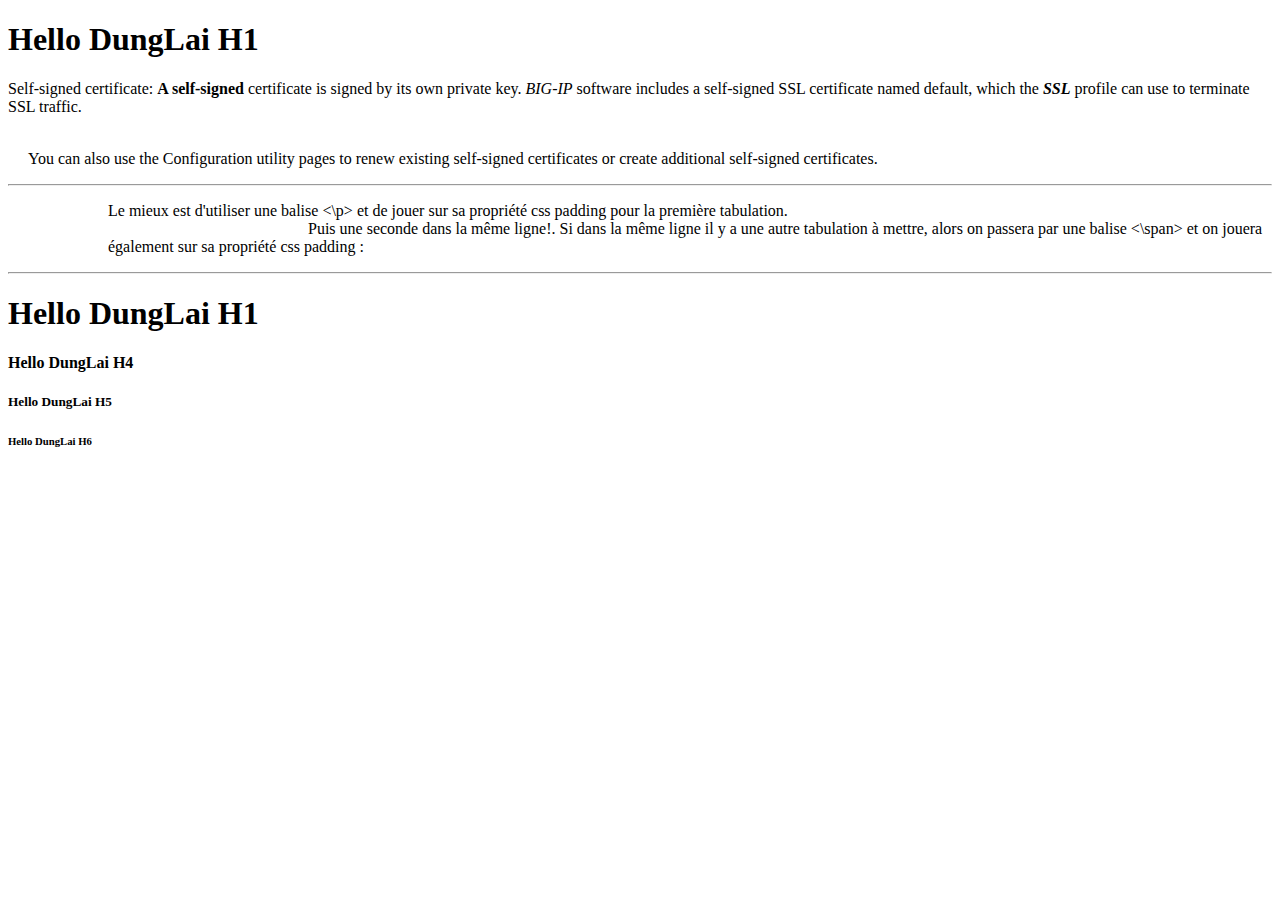
<file: index.html>
<!DOCTYPE html>
<html lang="en">
<head>
	<meta name="description" content="First website"/>
	<title>My first website de phuc loc </title>
</head>
<body>
	<h1>Hello DungLai H1</h1>
	<p>Self-signed certificate: <strong>A self-signed</strong> certificate is signed by its own private key. <em>BIG-IP</em> software includes a self-signed SSL certificate named default, which the <strong><em>SSL</em></strong> profile can use to terminate SSL traffic. <br><br>
		<p STYLE="padding:0 0 0 20px;">You can also use the Configuration utility pages to renew existing self-signed certificates or create additional self-signed certificates.</p>
<hr>
		<p STYLE="padding:0 0 0 100px;">Le mieux est d'utiliser une balise <\p> et de jouer sur sa propriété css padding pour la première tabulation. <br><span STYLE="padding:0 0 0 200px;">Puis une seconde dans la même ligne!. Si dans la même ligne il y a une autre tabulation à mettre, alors on passera par une balise <\span> et on jouera également sur sa propriété css padding :</p>
	</p>
<hr>

	<p STYLE="padding:0 0 0 200px;"><h1>Hello DungLai H1</h1>
	<h4>Hello DungLai H4</h4>
	<H5>Hello DungLai H5</H5>
	<h6>Hello DungLai H6</h6></p>


</body>
</html>
</file>
